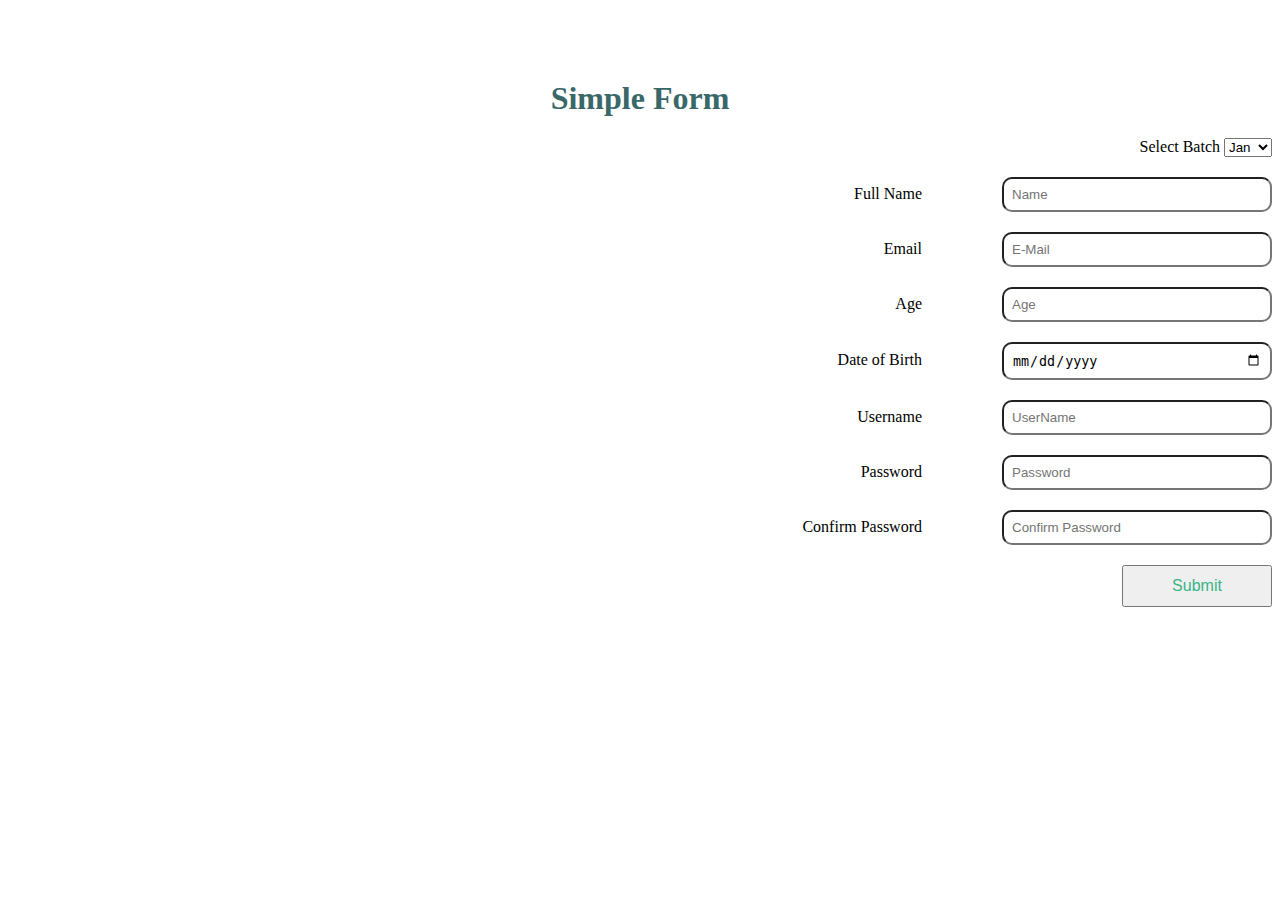
<file: February/Week 3/Assignment-2/index.html>
<!DOCTYPE html>
<html lang="en">
<head>
    <meta charset="UTF-8">
    <meta http-equiv="X-UA-Compatible" content="IE=edge">
    <meta name="viewport" content="width=device-width, initial-scale=1.0">
    <title>Document</title>
    <link rel="stylesheet" href="style.css">
</head>
<body>
    <div id="heading">
        <H1>Simple Form</H1>
    </div>

    <div id="form_div">
        <form action="">
            <label>Select Batch</label>
            <select name="Batch" id="bathc_selector">
                <option value="1">Jan</option>
                <option value="2">Feb</option>
                <option value="3">Mar</option>
                <option value="4">Apr</option>
                <option value="5">May</option>
                <option value="6">Jun</option>
            </select><br>
            <label>Full Name</label><input type="text" placeholder="Name" ><br>
            <label>Email</label><input type="email" placeholder="E-Mail"><br>
            <label>Age</label><input type="number" placeholder="Age" min="0" max="130" step="1"><br>
            <label>Date of Birth</label><input type="date" placeholder="DOB"><br>            
            <label>Username</label><input type="text" placeholder="UserName"><br>
            <label>Password</label><input type="password" placeholder="Password"><br>
            <label>Confirm Password</label><input type="text" placeholder="Confirm Password"><br>
        </form>
        <button type="submit">Submit</button>
    </div>
</body>
</html>
</file>
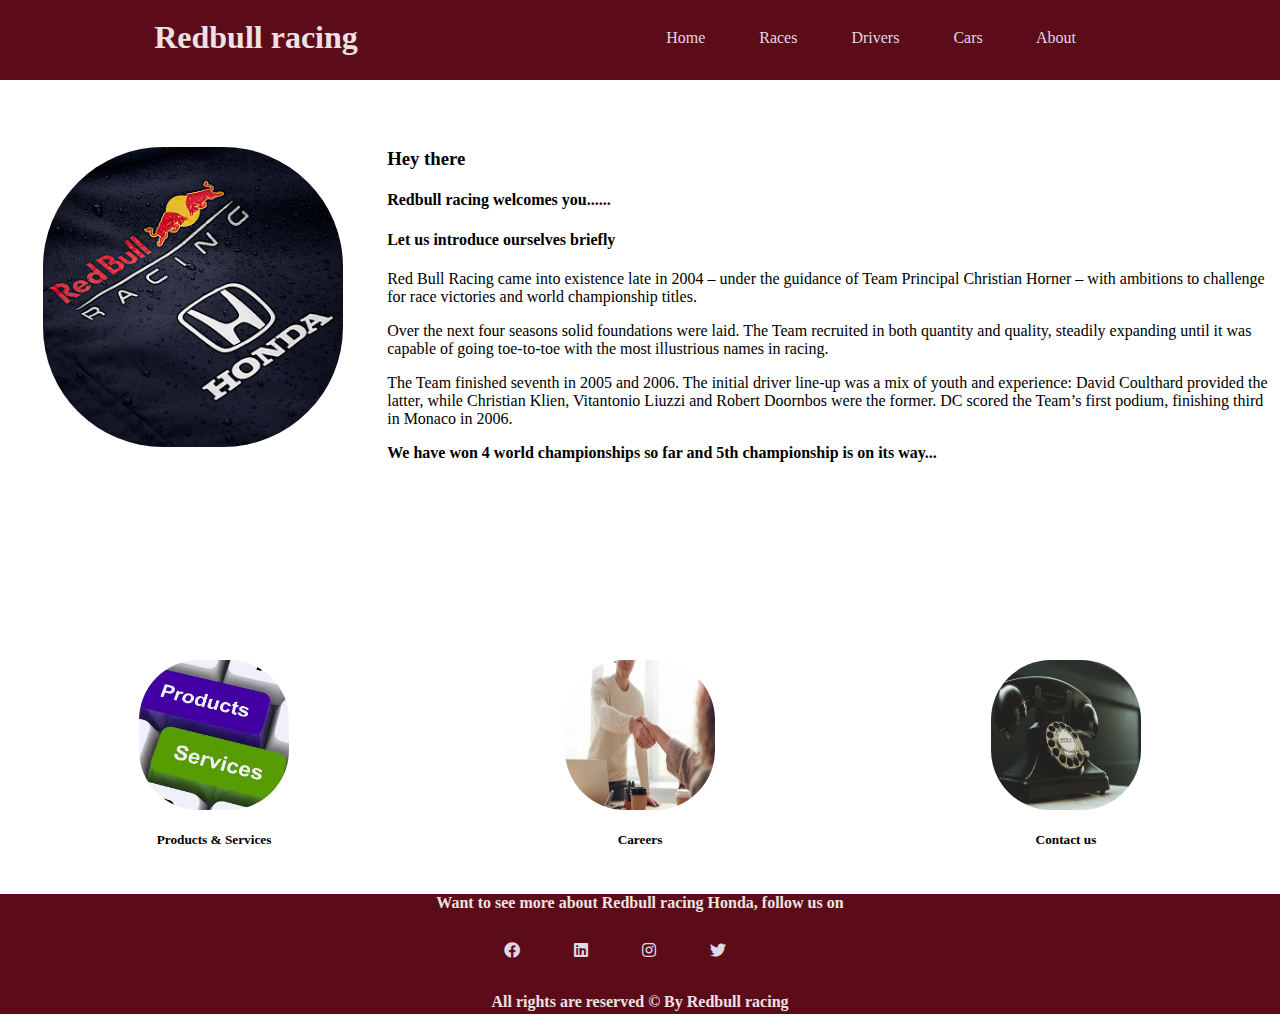
<file: February/Week 3/Assignment-3/index.html>
<html lang="en">
<head>
    <link rel="stylesheet" href="https://cdnjs.cloudflare.com/ajax/libs/font-awesome/5.15.4/css/all.min.css" integrity="sha512-1ycn6IcaQQ40/MKBW2W4Rhis/DbILU74C1vSrLJxCq57o941Ym01SwNsOMqvEBFlcgUa6xLiPY/NS5R+E6ztJQ==" crossorigin="anonymous" referrerpolicy="no-referrer" />
    <title>
        Redbull Racing Honda Portfolio
    </title>
    <style>
        body{
            margin:0%;
        }
        #header {
           background-color: rgb(92, 12, 25);
           height: 80px;
        }
        h1{
            color:rgb(238, 225, 225);
            height: 80px;
            margin:0%;
        }
        a {
            color:rgb(223, 216, 231);
            text-decoration: none;
            margin-right: 50px;
            height: 80px;
        }
        #brand{
            width: 40%;
            float:left;
            text-align: center;
            line-height: 75px;
        }             
        #nav{
            width:60%;
            float:right;
            text-align: center;
            line-height: 75px;
        }
        img{
            border-radius: 40%;
        }
        #footer{
            background-color: rgb(92, 12, 25);
            height: 120px;
            color:rgb(238, 225, 225);
        }
        #social{
            margin:0px;
            text-align: center;
            
        }

    </style>
</head>
<body>
    <div>

        <div id="header">
            <div id="brand">
                <h1>
                    <b>
                        Redbull racing
                    </b>
                </h1>       

            </div>
            <div id="nav">
                <a href="https://www.redbull.com/int-en/redbullracing" target="_blank">Home</a>
                <a href="https://www.redbull.com/int-en/redbullracing/races" target="_blank">Races</a>
                <a href="https://www.redbull.com/int-en/redbullracing/drivers" target="_blank">Drivers</a>
                <a href="https://www.redbull.com/int-en/redbullracing/cars" target="_blank">Cars</a>
                <a href="https://www.redbull.com/int-en/redbullracing/about" target="_blank">About</a>
            </div>
        </div>

        <div id="main">
            <div id="top">

                <table>
                    <tr style="width:100%">
                        <td style="width:30%;">
                            <div style="text-align: center;margin-top: 50px">
                                <img src="./honda rr.png" width="300px" height="300px" />
                            </div>
                        </td>
                        <td style="width:70%;">
                            <div style="text-align: left; margin-top: 65px;">
                                <h3>Hey there</h3>
                                <h4>Redbull racing welcomes you......</h4>
                                <h4>Let us introduce ourselves briefly</h4>
                                <p>Red Bull Racing came into existence late in 2004 – under the guidance of Team Principal Christian Horner – with ambitions to challenge for race victories and world championship titles.</p>
                                <p>Over the next four seasons solid foundations were laid. The Team recruited in both quantity and quality, steadily expanding until it was capable of going toe-to-toe with the most illustrious names in racing.</p>
                                <p>The Team finished seventh in 2005 and 2006. The initial driver line-up was a mix of youth and experience: David Coulthard provided the latter, while Christian Klien, Vitantonio Liuzzi and Robert Doornbos were the former. DC scored the Team’s first podium, finishing third in Monaco in 2006.</p>
                                <p><b>We have won 4 world championships so far and 5th championship is on its way...</b></p>
                            </div>
                        </td>
                    </tr>
                </table>

            </div>


            <div style="margin-top: 2in;" id="bottom">
                <div>
                    <table style="width: 100%;">
                        <tr>
                            <td>
                                <div style="text-align: center;">
                                    <img src="./products-and-services.jpeg" width="150px" height="150px"/>
                                </div>
                                <h5 style="text-align: center;">Products & Services</h5>
                            </td>
                            <td>
                                <div style="text-align: center;"><img src="./jobs.jpeg" width="150px" height="150px"/></div>
                                <h5 style="text-align: center;">Careers</h5>
                            </td>
                            <td>
                                <div style="text-align: center;"><img src="./contact.jpeg" width="150px" height="150px"/></div>
                                <h5 style="text-align: center;">Contact us</h5>
                            </td>
                        </tr>
                    </table>
                </div>
            </div>




        </div>


        <div id="footer">
            <div style="text-align: center;">
                <h4>Want to see more about Redbull racing Honda, follow us on </h4>
            </div>

            <div style="margin-top: 30px;text-align: center;" id="social">
                <span><a href="https://www.facebook.com/redbullracing/"target="_blank"><i class="fab fa-facebook"></i></a></span>
                <span><a href="https://www.linkedin.com/company/red-bull-racing"target="_blank"><i class="fab fa-linkedin"></i></a></span>
                <span><a href="https://www.instagram.com/redbullracing/"target="_blank"><i class="fab fa-instagram"></i></a></span>
                <span><a href="https://twitter.com/redbullracing?ref_src=twsrc%5Egoogle%7Ctwcamp%5Eserp%7Ctwgr%5Eauthor"target="_blank"><i class="fab fa-twitter"></i></a></span>
            </div>

            <div style="margin:0px;text-align: center;line-height: 40px;">
                <h4>All rights are reserved &copy; By Redbull racing</h4>
            </div>
        </div>

    </div>
</body>
</html>
</file>
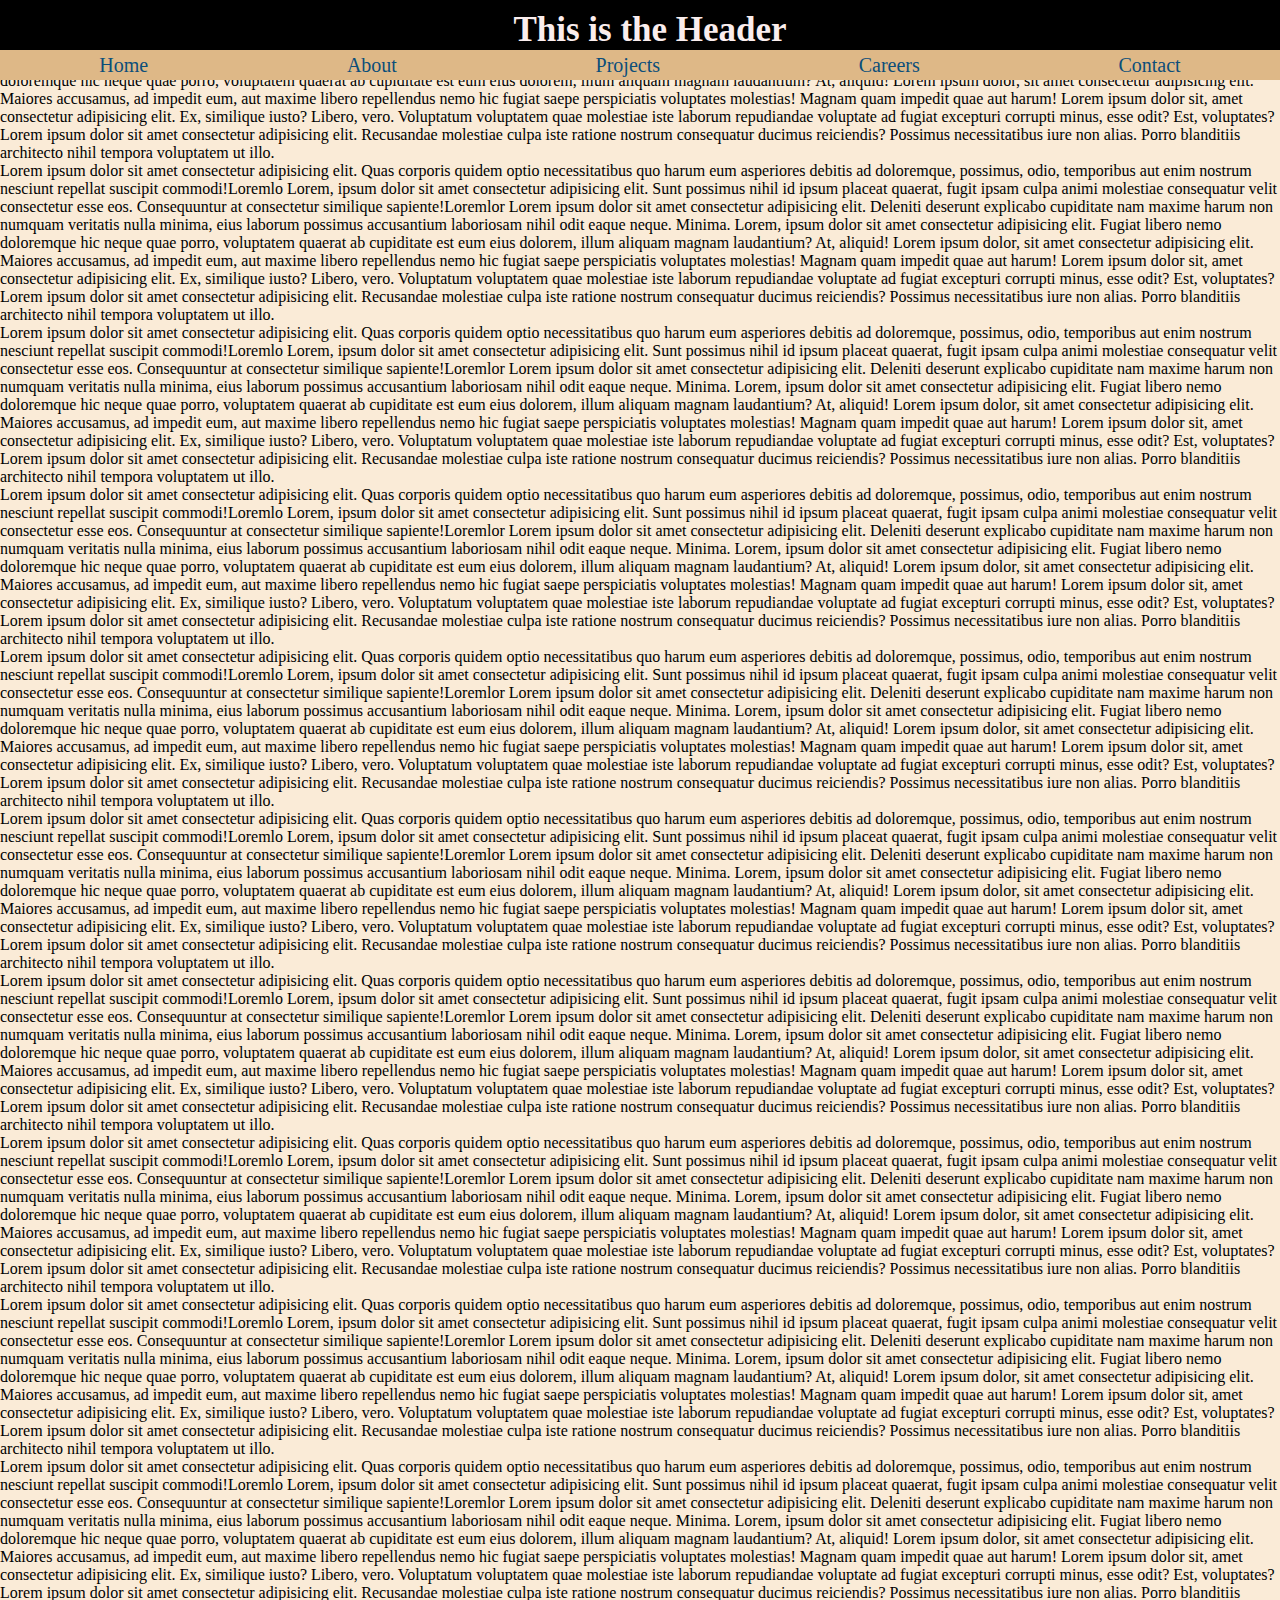
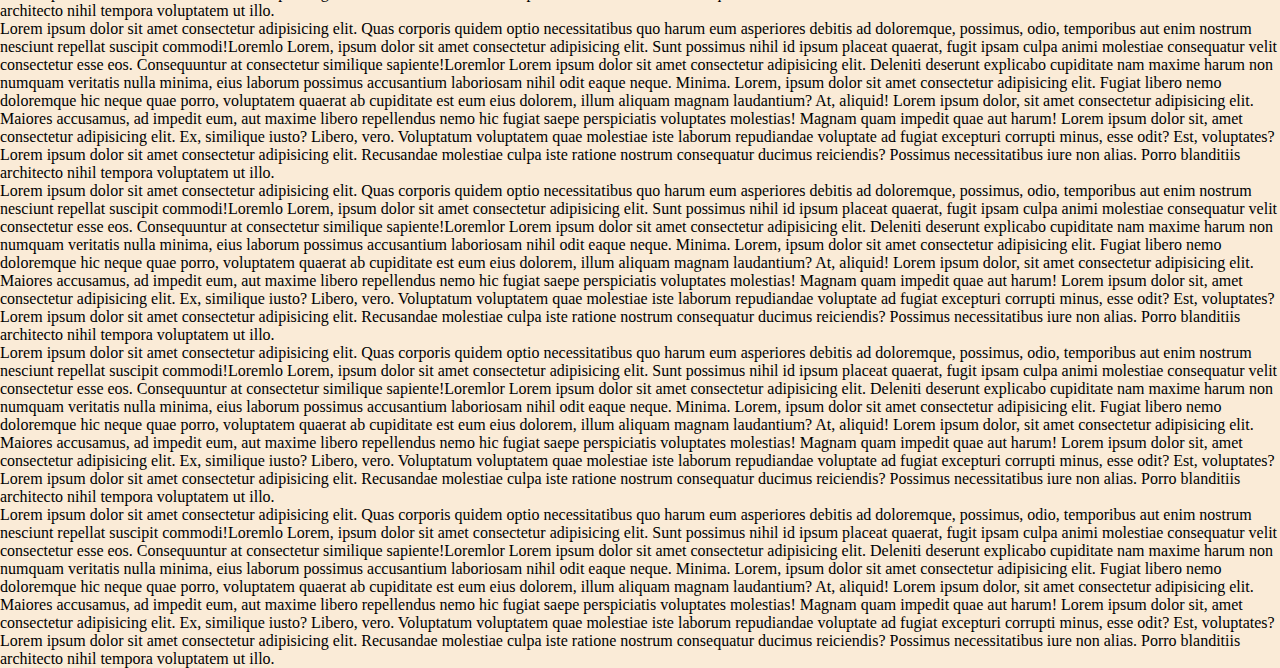
<file: March/Week 1/Assignment-1/index.html>
<!DOCTYPE html>
<html lang="en">
<head>
    <meta charset="UTF-8">
    <meta http-equiv="X-UA-Compatible" content="IE=edge">
    <meta name="viewport" content="width=device-width, initial-scale=1.0">
    <title>Document</title>
    <link rel="stylesheet" href="css.css">
</head>
<body>
    <header>
        This is the Header
    </header>
    <nav>
        <a href="#">Home</a>
        <a href="#">About</a>
        <a href="#">Projects</a>
        <a href="#">Careers</a>
        <a href="#">Contact</a>
    </nav>
    <div class="content">
        <p>Lorem ipsum dolor sit amet consectetur adipisicing elit. Quas corporis quidem optio necessitatibus quo harum eum asperiores debitis ad doloremque, possimus, odio, temporibus aut enim nostrum nesciunt repellat suscipit commodi!Loremlo
            Lorem, ipsum dolor sit amet consectetur adipisicing elit. Sunt possimus nihil id ipsum placeat quaerat, fugit ipsam culpa animi molestiae consequatur velit consectetur esse eos. Consequuntur at consectetur similique sapiente!Loremlor
            Lorem ipsum dolor sit amet consectetur adipisicing elit. Deleniti deserunt explicabo cupiditate nam maxime harum non numquam veritatis nulla minima, eius laborum possimus accusantium laboriosam nihil odit eaque neque. Minima. Lorem, ipsum dolor sit amet consectetur adipisicing elit. Fugiat libero nemo doloremque hic neque quae porro, voluptatem quaerat ab cupiditate est eum eius dolorem, illum aliquam magnam laudantium? At, aliquid! Lorem ipsum dolor, sit amet consectetur adipisicing elit. Maiores accusamus, ad impedit eum, aut maxime libero repellendus nemo hic fugiat saepe perspiciatis voluptates molestias! Magnam quam impedit quae aut harum! Lorem ipsum dolor sit, amet consectetur adipisicing elit. Ex, similique iusto? Libero, vero. Voluptatum voluptatem quae molestiae iste laborum repudiandae voluptate ad fugiat excepturi corrupti minus, esse odit? Est, voluptates? Lorem ipsum dolor sit amet consectetur adipisicing elit. Recusandae molestiae culpa iste ratione nostrum consequatur ducimus reiciendis? Possimus necessitatibus iure non alias. Porro blanditiis architecto nihil tempora voluptatem ut illo.
        </p>
        <p>Lorem ipsum dolor sit amet consectetur adipisicing elit. Quas corporis quidem optio necessitatibus quo harum eum asperiores debitis ad doloremque, possimus, odio, temporibus aut enim nostrum nesciunt repellat suscipit commodi!Loremlo
            Lorem, ipsum dolor sit amet consectetur adipisicing elit. Sunt possimus nihil id ipsum placeat quaerat, fugit ipsam culpa animi molestiae consequatur velit consectetur esse eos. Consequuntur at consectetur similique sapiente!Loremlor
            Lorem ipsum dolor sit amet consectetur adipisicing elit. Deleniti deserunt explicabo cupiditate nam maxime harum non numquam veritatis nulla minima, eius laborum possimus accusantium laboriosam nihil odit eaque neque. Minima. Lorem, ipsum dolor sit amet consectetur adipisicing elit. Fugiat libero nemo doloremque hic neque quae porro, voluptatem quaerat ab cupiditate est eum eius dolorem, illum aliquam magnam laudantium? At, aliquid! Lorem ipsum dolor, sit amet consectetur adipisicing elit. Maiores accusamus, ad impedit eum, aut maxime libero repellendus nemo hic fugiat saepe perspiciatis voluptates molestias! Magnam quam impedit quae aut harum! Lorem ipsum dolor sit, amet consectetur adipisicing elit. Ex, similique iusto? Libero, vero. Voluptatum voluptatem quae molestiae iste laborum repudiandae voluptate ad fugiat excepturi corrupti minus, esse odit? Est, voluptates? Lorem ipsum dolor sit amet consectetur adipisicing elit. Recusandae molestiae culpa iste ratione nostrum consequatur ducimus reiciendis? Possimus necessitatibus iure non alias. Porro blanditiis architecto nihil tempora voluptatem ut illo.
        </p>
        <p>Lorem ipsum dolor sit amet consectetur adipisicing elit. Quas corporis quidem optio necessitatibus quo harum eum asperiores debitis ad doloremque, possimus, odio, temporibus aut enim nostrum nesciunt repellat suscipit commodi!Loremlo
            Lorem, ipsum dolor sit amet consectetur adipisicing elit. Sunt possimus nihil id ipsum placeat quaerat, fugit ipsam culpa animi molestiae consequatur velit consectetur esse eos. Consequuntur at consectetur similique sapiente!Loremlor
            Lorem ipsum dolor sit amet consectetur adipisicing elit. Deleniti deserunt explicabo cupiditate nam maxime harum non numquam veritatis nulla minima, eius laborum possimus accusantium laboriosam nihil odit eaque neque. Minima. Lorem, ipsum dolor sit amet consectetur adipisicing elit. Fugiat libero nemo doloremque hic neque quae porro, voluptatem quaerat ab cupiditate est eum eius dolorem, illum aliquam magnam laudantium? At, aliquid! Lorem ipsum dolor, sit amet consectetur adipisicing elit. Maiores accusamus, ad impedit eum, aut maxime libero repellendus nemo hic fugiat saepe perspiciatis voluptates molestias! Magnam quam impedit quae aut harum! Lorem ipsum dolor sit, amet consectetur adipisicing elit. Ex, similique iusto? Libero, vero. Voluptatum voluptatem quae molestiae iste laborum repudiandae voluptate ad fugiat excepturi corrupti minus, esse odit? Est, voluptates? Lorem ipsum dolor sit amet consectetur adipisicing elit. Recusandae molestiae culpa iste ratione nostrum consequatur ducimus reiciendis? Possimus necessitatibus iure non alias. Porro blanditiis architecto nihil tempora voluptatem ut illo.
        </p>
        <p>Lorem ipsum dolor sit amet consectetur adipisicing elit. Quas corporis quidem optio necessitatibus quo harum eum asperiores debitis ad doloremque, possimus, odio, temporibus aut enim nostrum nesciunt repellat suscipit commodi!Loremlo
            Lorem, ipsum dolor sit amet consectetur adipisicing elit. Sunt possimus nihil id ipsum placeat quaerat, fugit ipsam culpa animi molestiae consequatur velit consectetur esse eos. Consequuntur at consectetur similique sapiente!Loremlor
            Lorem ipsum dolor sit amet consectetur adipisicing elit. Deleniti deserunt explicabo cupiditate nam maxime harum non numquam veritatis nulla minima, eius laborum possimus accusantium laboriosam nihil odit eaque neque. Minima. Lorem, ipsum dolor sit amet consectetur adipisicing elit. Fugiat libero nemo doloremque hic neque quae porro, voluptatem quaerat ab cupiditate est eum eius dolorem, illum aliquam magnam laudantium? At, aliquid! Lorem ipsum dolor, sit amet consectetur adipisicing elit. Maiores accusamus, ad impedit eum, aut maxime libero repellendus nemo hic fugiat saepe perspiciatis voluptates molestias! Magnam quam impedit quae aut harum! Lorem ipsum dolor sit, amet consectetur adipisicing elit. Ex, similique iusto? Libero, vero. Voluptatum voluptatem quae molestiae iste laborum repudiandae voluptate ad fugiat excepturi corrupti minus, esse odit? Est, voluptates? Lorem ipsum dolor sit amet consectetur adipisicing elit. Recusandae molestiae culpa iste ratione nostrum consequatur ducimus reiciendis? Possimus necessitatibus iure non alias. Porro blanditiis architecto nihil tempora voluptatem ut illo.
        </p>
        <p>Lorem ipsum dolor sit amet consectetur adipisicing elit. Quas corporis quidem optio necessitatibus quo harum eum asperiores debitis ad doloremque, possimus, odio, temporibus aut enim nostrum nesciunt repellat suscipit commodi!Loremlo
            Lorem, ipsum dolor sit amet consectetur adipisicing elit. Sunt possimus nihil id ipsum placeat quaerat, fugit ipsam culpa animi molestiae consequatur velit consectetur esse eos. Consequuntur at consectetur similique sapiente!Loremlor
            Lorem ipsum dolor sit amet consectetur adipisicing elit. Deleniti deserunt explicabo cupiditate nam maxime harum non numquam veritatis nulla minima, eius laborum possimus accusantium laboriosam nihil odit eaque neque. Minima. Lorem, ipsum dolor sit amet consectetur adipisicing elit. Fugiat libero nemo doloremque hic neque quae porro, voluptatem quaerat ab cupiditate est eum eius dolorem, illum aliquam magnam laudantium? At, aliquid! Lorem ipsum dolor, sit amet consectetur adipisicing elit. Maiores accusamus, ad impedit eum, aut maxime libero repellendus nemo hic fugiat saepe perspiciatis voluptates molestias! Magnam quam impedit quae aut harum! Lorem ipsum dolor sit, amet consectetur adipisicing elit. Ex, similique iusto? Libero, vero. Voluptatum voluptatem quae molestiae iste laborum repudiandae voluptate ad fugiat excepturi corrupti minus, esse odit? Est, voluptates? Lorem ipsum dolor sit amet consectetur adipisicing elit. Recusandae molestiae culpa iste ratione nostrum consequatur ducimus reiciendis? Possimus necessitatibus iure non alias. Porro blanditiis architecto nihil tempora voluptatem ut illo.
        </p>
        <p>Lorem ipsum dolor sit amet consectetur adipisicing elit. Quas corporis quidem optio necessitatibus quo harum eum asperiores debitis ad doloremque, possimus, odio, temporibus aut enim nostrum nesciunt repellat suscipit commodi!Loremlo
            Lorem, ipsum dolor sit amet consectetur adipisicing elit. Sunt possimus nihil id ipsum placeat quaerat, fugit ipsam culpa animi molestiae consequatur velit consectetur esse eos. Consequuntur at consectetur similique sapiente!Loremlor
            Lorem ipsum dolor sit amet consectetur adipisicing elit. Deleniti deserunt explicabo cupiditate nam maxime harum non numquam veritatis nulla minima, eius laborum possimus accusantium laboriosam nihil odit eaque neque. Minima. Lorem, ipsum dolor sit amet consectetur adipisicing elit. Fugiat libero nemo doloremque hic neque quae porro, voluptatem quaerat ab cupiditate est eum eius dolorem, illum aliquam magnam laudantium? At, aliquid! Lorem ipsum dolor, sit amet consectetur adipisicing elit. Maiores accusamus, ad impedit eum, aut maxime libero repellendus nemo hic fugiat saepe perspiciatis voluptates molestias! Magnam quam impedit quae aut harum! Lorem ipsum dolor sit, amet consectetur adipisicing elit. Ex, similique iusto? Libero, vero. Voluptatum voluptatem quae molestiae iste laborum repudiandae voluptate ad fugiat excepturi corrupti minus, esse odit? Est, voluptates? Lorem ipsum dolor sit amet consectetur adipisicing elit. Recusandae molestiae culpa iste ratione nostrum consequatur ducimus reiciendis? Possimus necessitatibus iure non alias. Porro blanditiis architecto nihil tempora voluptatem ut illo.
        </p>
        <p>Lorem ipsum dolor sit amet consectetur adipisicing elit. Quas corporis quidem optio necessitatibus quo harum eum asperiores debitis ad doloremque, possimus, odio, temporibus aut enim nostrum nesciunt repellat suscipit commodi!Loremlo
            Lorem, ipsum dolor sit amet consectetur adipisicing elit. Sunt possimus nihil id ipsum placeat quaerat, fugit ipsam culpa animi molestiae consequatur velit consectetur esse eos. Consequuntur at consectetur similique sapiente!Loremlor
            Lorem ipsum dolor sit amet consectetur adipisicing elit. Deleniti deserunt explicabo cupiditate nam maxime harum non numquam veritatis nulla minima, eius laborum possimus accusantium laboriosam nihil odit eaque neque. Minima. Lorem, ipsum dolor sit amet consectetur adipisicing elit. Fugiat libero nemo doloremque hic neque quae porro, voluptatem quaerat ab cupiditate est eum eius dolorem, illum aliquam magnam laudantium? At, aliquid! Lorem ipsum dolor, sit amet consectetur adipisicing elit. Maiores accusamus, ad impedit eum, aut maxime libero repellendus nemo hic fugiat saepe perspiciatis voluptates molestias! Magnam quam impedit quae aut harum! Lorem ipsum dolor sit, amet consectetur adipisicing elit. Ex, similique iusto? Libero, vero. Voluptatum voluptatem quae molestiae iste laborum repudiandae voluptate ad fugiat excepturi corrupti minus, esse odit? Est, voluptates? Lorem ipsum dolor sit amet consectetur adipisicing elit. Recusandae molestiae culpa iste ratione nostrum consequatur ducimus reiciendis? Possimus necessitatibus iure non alias. Porro blanditiis architecto nihil tempora voluptatem ut illo.
        </p>
        <p>Lorem ipsum dolor sit amet consectetur adipisicing elit. Quas corporis quidem optio necessitatibus quo harum eum asperiores debitis ad doloremque, possimus, odio, temporibus aut enim nostrum nesciunt repellat suscipit commodi!Loremlo
            Lorem, ipsum dolor sit amet consectetur adipisicing elit. Sunt possimus nihil id ipsum placeat quaerat, fugit ipsam culpa animi molestiae consequatur velit consectetur esse eos. Consequuntur at consectetur similique sapiente!Loremlor
            Lorem ipsum dolor sit amet consectetur adipisicing elit. Deleniti deserunt explicabo cupiditate nam maxime harum non numquam veritatis nulla minima, eius laborum possimus accusantium laboriosam nihil odit eaque neque. Minima. Lorem, ipsum dolor sit amet consectetur adipisicing elit. Fugiat libero nemo doloremque hic neque quae porro, voluptatem quaerat ab cupiditate est eum eius dolorem, illum aliquam magnam laudantium? At, aliquid! Lorem ipsum dolor, sit amet consectetur adipisicing elit. Maiores accusamus, ad impedit eum, aut maxime libero repellendus nemo hic fugiat saepe perspiciatis voluptates molestias! Magnam quam impedit quae aut harum! Lorem ipsum dolor sit, amet consectetur adipisicing elit. Ex, similique iusto? Libero, vero. Voluptatum voluptatem quae molestiae iste laborum repudiandae voluptate ad fugiat excepturi corrupti minus, esse odit? Est, voluptates? Lorem ipsum dolor sit amet consectetur adipisicing elit. Recusandae molestiae culpa iste ratione nostrum consequatur ducimus reiciendis? Possimus necessitatibus iure non alias. Porro blanditiis architecto nihil tempora voluptatem ut illo.
        </p>
        <p>Lorem ipsum dolor sit amet consectetur adipisicing elit. Quas corporis quidem optio necessitatibus quo harum eum asperiores debitis ad doloremque, possimus, odio, temporibus aut enim nostrum nesciunt repellat suscipit commodi!Loremlo
            Lorem, ipsum dolor sit amet consectetur adipisicing elit. Sunt possimus nihil id ipsum placeat quaerat, fugit ipsam culpa animi molestiae consequatur velit consectetur esse eos. Consequuntur at consectetur similique sapiente!Loremlor
            Lorem ipsum dolor sit amet consectetur adipisicing elit. Deleniti deserunt explicabo cupiditate nam maxime harum non numquam veritatis nulla minima, eius laborum possimus accusantium laboriosam nihil odit eaque neque. Minima. Lorem, ipsum dolor sit amet consectetur adipisicing elit. Fugiat libero nemo doloremque hic neque quae porro, voluptatem quaerat ab cupiditate est eum eius dolorem, illum aliquam magnam laudantium? At, aliquid! Lorem ipsum dolor, sit amet consectetur adipisicing elit. Maiores accusamus, ad impedit eum, aut maxime libero repellendus nemo hic fugiat saepe perspiciatis voluptates molestias! Magnam quam impedit quae aut harum! Lorem ipsum dolor sit, amet consectetur adipisicing elit. Ex, similique iusto? Libero, vero. Voluptatum voluptatem quae molestiae iste laborum repudiandae voluptate ad fugiat excepturi corrupti minus, esse odit? Est, voluptates? Lorem ipsum dolor sit amet consectetur adipisicing elit. Recusandae molestiae culpa iste ratione nostrum consequatur ducimus reiciendis? Possimus necessitatibus iure non alias. Porro blanditiis architecto nihil tempora voluptatem ut illo.
        </p>
        <p>Lorem ipsum dolor sit amet consectetur adipisicing elit. Quas corporis quidem optio necessitatibus quo harum eum asperiores debitis ad doloremque, possimus, odio, temporibus aut enim nostrum nesciunt repellat suscipit commodi!Loremlo
            Lorem, ipsum dolor sit amet consectetur adipisicing elit. Sunt possimus nihil id ipsum placeat quaerat, fugit ipsam culpa animi molestiae consequatur velit consectetur esse eos. Consequuntur at consectetur similique sapiente!Loremlor
            Lorem ipsum dolor sit amet consectetur adipisicing elit. Deleniti deserunt explicabo cupiditate nam maxime harum non numquam veritatis nulla minima, eius laborum possimus accusantium laboriosam nihil odit eaque neque. Minima. Lorem, ipsum dolor sit amet consectetur adipisicing elit. Fugiat libero nemo doloremque hic neque quae porro, voluptatem quaerat ab cupiditate est eum eius dolorem, illum aliquam magnam laudantium? At, aliquid! Lorem ipsum dolor, sit amet consectetur adipisicing elit. Maiores accusamus, ad impedit eum, aut maxime libero repellendus nemo hic fugiat saepe perspiciatis voluptates molestias! Magnam quam impedit quae aut harum! Lorem ipsum dolor sit, amet consectetur adipisicing elit. Ex, similique iusto? Libero, vero. Voluptatum voluptatem quae molestiae iste laborum repudiandae voluptate ad fugiat excepturi corrupti minus, esse odit? Est, voluptates? Lorem ipsum dolor sit amet consectetur adipisicing elit. Recusandae molestiae culpa iste ratione nostrum consequatur ducimus reiciendis? Possimus necessitatibus iure non alias. Porro blanditiis architecto nihil tempora voluptatem ut illo.
        </p>
        <p>Lorem ipsum dolor sit amet consectetur adipisicing elit. Quas corporis quidem optio necessitatibus quo harum eum asperiores debitis ad doloremque, possimus, odio, temporibus aut enim nostrum nesciunt repellat suscipit commodi!Loremlo
            Lorem, ipsum dolor sit amet consectetur adipisicing elit. Sunt possimus nihil id ipsum placeat quaerat, fugit ipsam culpa animi molestiae consequatur velit consectetur esse eos. Consequuntur at consectetur similique sapiente!Loremlor
            Lorem ipsum dolor sit amet consectetur adipisicing elit. Deleniti deserunt explicabo cupiditate nam maxime harum non numquam veritatis nulla minima, eius laborum possimus accusantium laboriosam nihil odit eaque neque. Minima. Lorem, ipsum dolor sit amet consectetur adipisicing elit. Fugiat libero nemo doloremque hic neque quae porro, voluptatem quaerat ab cupiditate est eum eius dolorem, illum aliquam magnam laudantium? At, aliquid! Lorem ipsum dolor, sit amet consectetur adipisicing elit. Maiores accusamus, ad impedit eum, aut maxime libero repellendus nemo hic fugiat saepe perspiciatis voluptates molestias! Magnam quam impedit quae aut harum! Lorem ipsum dolor sit, amet consectetur adipisicing elit. Ex, similique iusto? Libero, vero. Voluptatum voluptatem quae molestiae iste laborum repudiandae voluptate ad fugiat excepturi corrupti minus, esse odit? Est, voluptates? Lorem ipsum dolor sit amet consectetur adipisicing elit. Recusandae molestiae culpa iste ratione nostrum consequatur ducimus reiciendis? Possimus necessitatibus iure non alias. Porro blanditiis architecto nihil tempora voluptatem ut illo.
        </p>
        <p>Lorem ipsum dolor sit amet consectetur adipisicing elit. Quas corporis quidem optio necessitatibus quo harum eum asperiores debitis ad doloremque, possimus, odio, temporibus aut enim nostrum nesciunt repellat suscipit commodi!Loremlo
            Lorem, ipsum dolor sit amet consectetur adipisicing elit. Sunt possimus nihil id ipsum placeat quaerat, fugit ipsam culpa animi molestiae consequatur velit consectetur esse eos. Consequuntur at consectetur similique sapiente!Loremlor
            Lorem ipsum dolor sit amet consectetur adipisicing elit. Deleniti deserunt explicabo cupiditate nam maxime harum non numquam veritatis nulla minima, eius laborum possimus accusantium laboriosam nihil odit eaque neque. Minima. Lorem, ipsum dolor sit amet consectetur adipisicing elit. Fugiat libero nemo doloremque hic neque quae porro, voluptatem quaerat ab cupiditate est eum eius dolorem, illum aliquam magnam laudantium? At, aliquid! Lorem ipsum dolor, sit amet consectetur adipisicing elit. Maiores accusamus, ad impedit eum, aut maxime libero repellendus nemo hic fugiat saepe perspiciatis voluptates molestias! Magnam quam impedit quae aut harum! Lorem ipsum dolor sit, amet consectetur adipisicing elit. Ex, similique iusto? Libero, vero. Voluptatum voluptatem quae molestiae iste laborum repudiandae voluptate ad fugiat excepturi corrupti minus, esse odit? Est, voluptates? Lorem ipsum dolor sit amet consectetur adipisicing elit. Recusandae molestiae culpa iste ratione nostrum consequatur ducimus reiciendis? Possimus necessitatibus iure non alias. Porro blanditiis architecto nihil tempora voluptatem ut illo.
        </p>
        <p>Lorem ipsum dolor sit amet consectetur adipisicing elit. Quas corporis quidem optio necessitatibus quo harum eum asperiores debitis ad doloremque, possimus, odio, temporibus aut enim nostrum nesciunt repellat suscipit commodi!Loremlo
            Lorem, ipsum dolor sit amet consectetur adipisicing elit. Sunt possimus nihil id ipsum placeat quaerat, fugit ipsam culpa animi molestiae consequatur velit consectetur esse eos. Consequuntur at consectetur similique sapiente!Loremlor
            Lorem ipsum dolor sit amet consectetur adipisicing elit. Deleniti deserunt explicabo cupiditate nam maxime harum non numquam veritatis nulla minima, eius laborum possimus accusantium laboriosam nihil odit eaque neque. Minima. Lorem, ipsum dolor sit amet consectetur adipisicing elit. Fugiat libero nemo doloremque hic neque quae porro, voluptatem quaerat ab cupiditate est eum eius dolorem, illum aliquam magnam laudantium? At, aliquid! Lorem ipsum dolor, sit amet consectetur adipisicing elit. Maiores accusamus, ad impedit eum, aut maxime libero repellendus nemo hic fugiat saepe perspiciatis voluptates molestias! Magnam quam impedit quae aut harum! Lorem ipsum dolor sit, amet consectetur adipisicing elit. Ex, similique iusto? Libero, vero. Voluptatum voluptatem quae molestiae iste laborum repudiandae voluptate ad fugiat excepturi corrupti minus, esse odit? Est, voluptates? Lorem ipsum dolor sit amet consectetur adipisicing elit. Recusandae molestiae culpa iste ratione nostrum consequatur ducimus reiciendis? Possimus necessitatibus iure non alias. Porro blanditiis architecto nihil tempora voluptatem ut illo.
        </p>
        <p>Lorem ipsum dolor sit amet consectetur adipisicing elit. Quas corporis quidem optio necessitatibus quo harum eum asperiores debitis ad doloremque, possimus, odio, temporibus aut enim nostrum nesciunt repellat suscipit commodi!Loremlo
            Lorem, ipsum dolor sit amet consectetur adipisicing elit. Sunt possimus nihil id ipsum placeat quaerat, fugit ipsam culpa animi molestiae consequatur velit consectetur esse eos. Consequuntur at consectetur similique sapiente!Loremlor
            Lorem ipsum dolor sit amet consectetur adipisicing elit. Deleniti deserunt explicabo cupiditate nam maxime harum non numquam veritatis nulla minima, eius laborum possimus accusantium laboriosam nihil odit eaque neque. Minima. Lorem, ipsum dolor sit amet consectetur adipisicing elit. Fugiat libero nemo doloremque hic neque quae porro, voluptatem quaerat ab cupiditate est eum eius dolorem, illum aliquam magnam laudantium? At, aliquid! Lorem ipsum dolor, sit amet consectetur adipisicing elit. Maiores accusamus, ad impedit eum, aut maxime libero repellendus nemo hic fugiat saepe perspiciatis voluptates molestias! Magnam quam impedit quae aut harum! Lorem ipsum dolor sit, amet consectetur adipisicing elit. Ex, similique iusto? Libero, vero. Voluptatum voluptatem quae molestiae iste laborum repudiandae voluptate ad fugiat excepturi corrupti minus, esse odit? Est, voluptates? Lorem ipsum dolor sit amet consectetur adipisicing elit. Recusandae molestiae culpa iste ratione nostrum consequatur ducimus reiciendis? Possimus necessitatibus iure non alias. Porro blanditiis architecto nihil tempora voluptatem ut illo.
        </p> 
    </div>
</body>
</html>
</file>
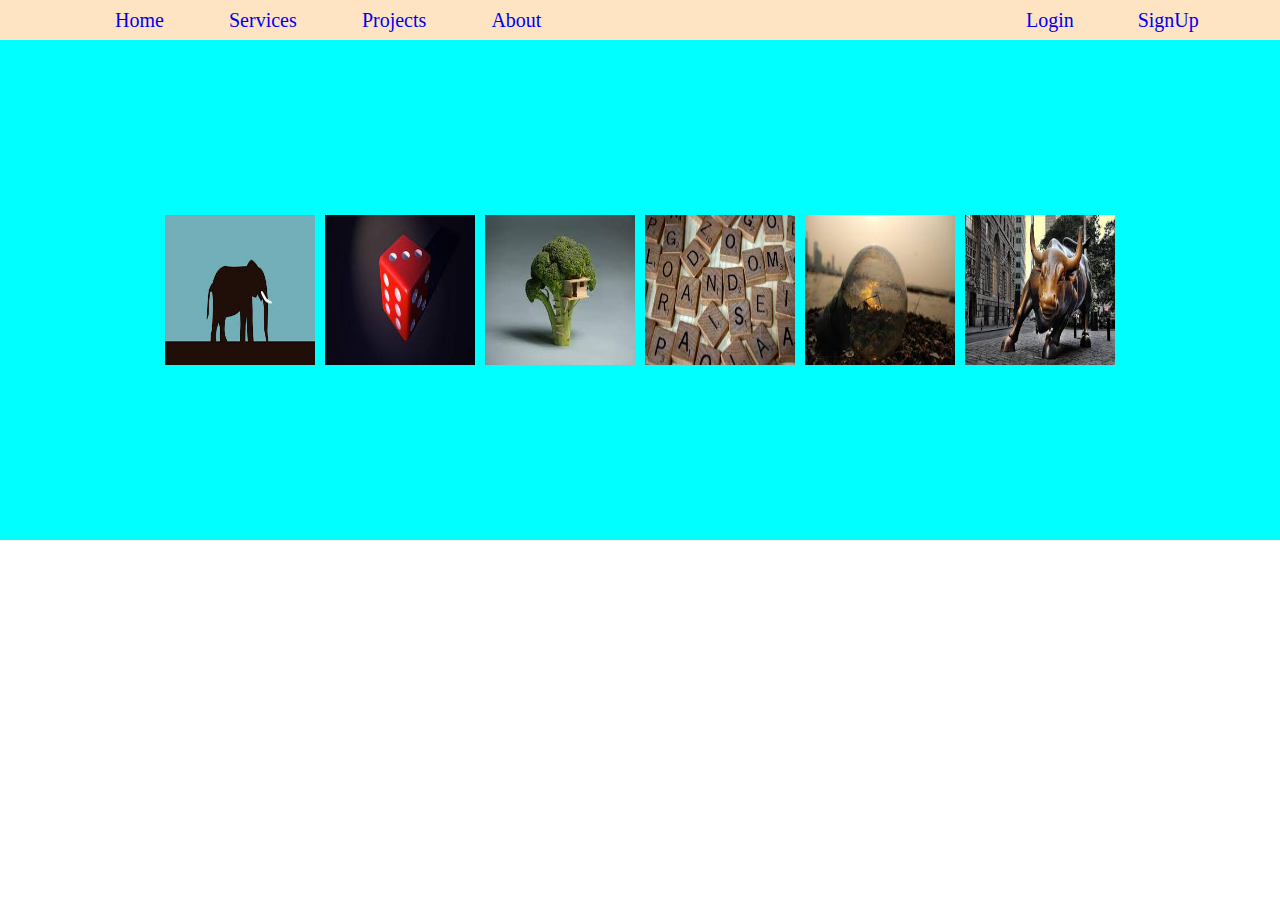
<file: March/Week 1/Assignment-2/index.html>
<!DOCTYPE html>
<html lang="en">
<head>
    <meta charset="UTF-8">
    <meta http-equiv="X-UA-Compatible" content="IE=edge">
    <meta name="viewport" content="width=device-width, initial-scale=1.0">
    <title>Image Gallery</title>
    <link rel="stylesheet" href="css.css">
</head>
<body>
    <nav class="navBar">
        <div class="navLeft">
            <a href="#">Home</a>
            <a href="#">Services</a>
            <a href="#">Projects</a>
            <a href="#">About</a>
        </div>
        <div class="navRight">
            <a href="#">Login</a>
            <a href="#">SignUp</a>
        </div>
    </nav>
    <div class="parent">
        <img class="child" src="image1.jpg" alt="image1">
        <img class="child" src="image2.jpg" alt="image2">
        <img class="child" src="image3.jpg" alt="image3">
        <img class="child" src="image4.jpg" alt="image4">
        <img class="child" src="image5.jpg" alt="image5">
        <img class="child" src="image6.jpg" alt="image6">
    </div>
</body>
</html>
</file>
<file: February/Week 3/Assignment-2/style.css>
#heading{
    color: rgb(57, 104, 104);
    text-align: center;
    margin-top: 80px;
}

input{
    margin-top: 20px;
    margin-left: 80px;
    width: 250px;
    padding: 8px;
    border-radius: 10px;
}

#form_div{
    text-align :end;
}

button{
    width: 150px;
    padding: 10px;
    margin-top: 20px;
    color: rgb(57, 180, 133);
    font-size: medium;
}
</file>
<file: March/Week 1/Assignment-1/css.css>
*{
    margin: 0;
    padding: 0;
}

body{
    width: 100vw;
    height: 100vh;
    background-color: antiquewhite;
    display: flex;
    flex-direction: column;
    justify-content: flex-start;
}

header{
    color: rgb(250, 237, 237);
    font-size: 35px;
    font-weight: 600;
    display: flex;
    justify-content: center;
    align-items: center;
    padding: 10px;
    position: fixed;
    width: 100vw;
    background-color: black;
}

a{
    text-decoration: none;
    font-size: 20px;
    color: rgb(11, 78, 122);
    
}


nav{
    background-color: burlywood;
    display: flex;
    justify-content: center;
    height: 30px;
    align-items: center;
    cursor: pointer;
    position: fixed;
    width: 100vw;
    justify-content: space-around;
    margin-top: 50px;
}
</file>
<file: March/Week 1/Assignment-2/css.css>
*{
    padding: 0%;
    margin: 0;
}
.parent{
    display: flex;
    flex-direction: row;
    flex-wrap: wrap;
    height: 500px;
    background-color: aqua;
    justify-content: center;
    align-content: center;
}

.child{
    width: 150px;
    height: 150px;
    margin: 5px;
}
a{
    text-decoration: none;
    font-size: 20px;
    padding: 10px 15px;
}
.navBar{
    background-color: bisque;
    display: flex;
    width: 100%;
    height: 40px;
    justify-content: space-between;
    align-items: center;
    gap: 20%;
}
.navLeft{
    display: flex;
    gap: 10%;
    padding-left: 100px;
}
.navRight{
    display: flex;
    gap: 20%;
    padding-right: 100px;
}

a:hover{
    background-color: black;
    color: aliceblue;
}
</file>
